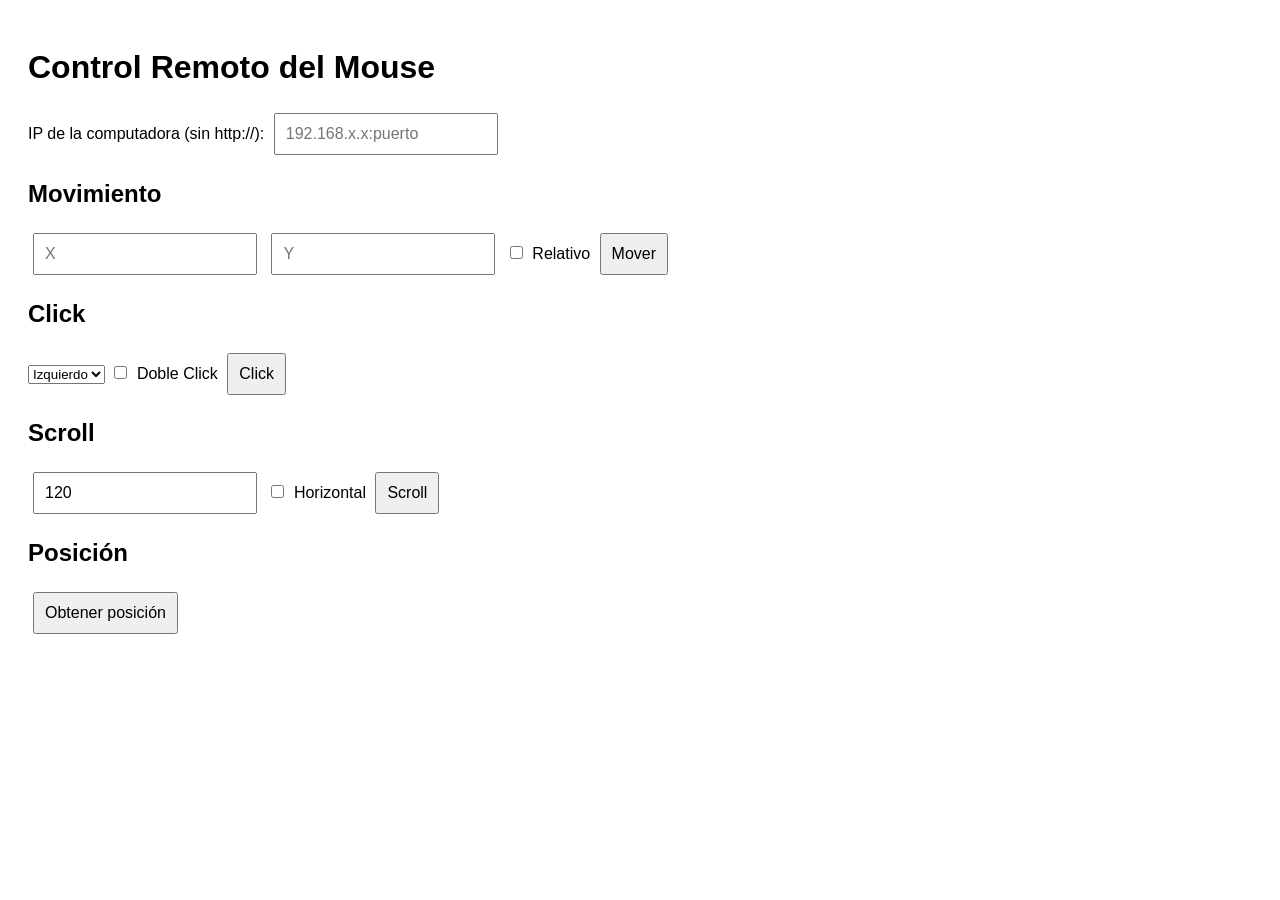
<file: ControlaMiPC/ControlaMiPC/Vistas/index.html>
﻿<!DOCTYPE html>
<html lang="es">
<head>
    <meta charset="UTF-8">
    <title>Control Remoto del Mouse</title>
    <style>
        body {
            font-family: sans-serif;
            padding: 20px;
        }

        button, input {
            margin: 5px;
            padding: 10px;
            font-size: 16px;
        }
    </style>
</head>
<body>
    <h1>Control Remoto del Mouse</h1>

    <label>IP de la computadora (sin http://):</label>
    <input type="text" id="ip" placeholder="192.168.x.x:puerto" />

    <h2>Movimiento</h2>
    <input type="number" id="x" placeholder="X" />
    <input type="number" id="y" placeholder="Y" />
    <label><input type="checkbox" id="relative" /> Relativo</label>
    <button onclick="moveMouse()">Mover</button>

    <h2>Click</h2>
    <select id="button">
        <option value="left">Izquierdo</option>
        <option value="right">Derecho</option>
        <option value="middle">Centro</option>
    </select>
    <label><input type="checkbox" id="doubleClick" /> Doble Click</label>
    <button onclick="clickMouse()">Click</button>

    <h2>Scroll</h2>
    <input type="number" id="scrollAmount" value="120" />
    <label><input type="checkbox" id="horizontalScroll" /> Horizontal</label>
    <button onclick="scrollMouse()">Scroll</button>

    <h2>Posición</h2>
    <button onclick="getPosition()">Obtener posición</button>
    <p id="position"></p>

    <script>
    function getBaseUrl() {
      const ip = document.getElementById("ip").value;
      return `https://${ip}/api/mouse`;
    }

    async function moveMouse() {
      await fetch(`${getBaseUrl()}/move`, {
        method: "POST",
        headers: { "Content-Type": "application/json" },
        body: JSON.stringify({
          x: parseInt(document.getElementById("x").value),
          y: parseInt(document.getElementById("y").value),
          relative: document.getElementById("relative").checked
        })
      });
    }

    async function clickMouse() {
      const button = document.getElementById("button").value;
      const doubleClick = document.getElementById("doubleClick").checked;
      await fetch(`${getBaseUrl()}/click?button=${button}&doubleClick=${doubleClick}`, {
        method: "POST"
      });
    }

    async function scrollMouse() {
      const amount = document.getElementById("scrollAmount").value;
      const horizontal = document.getElementById("horizontalScroll").checked;
      await fetch(`${getBaseUrl()}/scroll?amount=${amount}&horizontal=${horizontal}`, {
        method: "POST"
      });
    }

    async function getPosition() {
      const res = await fetch(`${getBaseUrl()}/position`);
      const data = await res.json();
      document.getElementById("position").innerText = `X: ${data.x}, Y: ${data.y}`;
    }
    </script>
</body>
</html>
</file>
